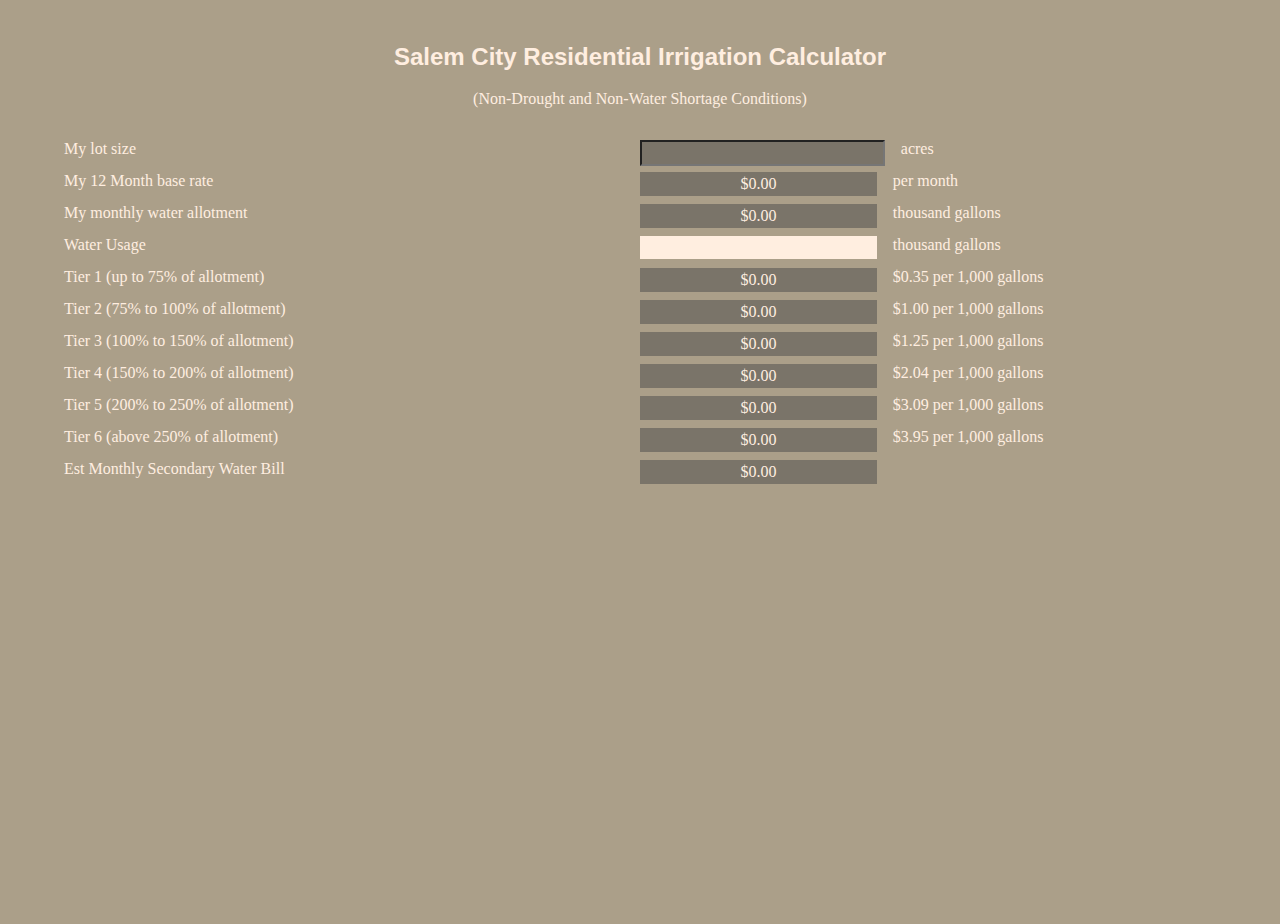
<file: calculator.html>
<!DOCTYPE html>
<html lang="en">
<head>
	<meta charset="UTF-8">
	<meta name="viewport" content="width=device-width, initial-scale=1.0">
	<meta http-equiv="X-UA-Compatible" content="ie=edge">
	<title>Irrigation Calculator</title>
	
	<link rel="shortcut icon" href="images/favicon.io.png">
	<link rel="stylesheet" href="css/irrigationcalculator.css">

	<script src="js/calculator.js" type="module"></script>

</head>
<body>
    <div id="calculator">
		<div id="clac-header">
			<h2>Salem City Residential Irrigation Calculator</h2>
			<p>(Non-Drought and Non-Water Shortage Conditions)</p>
		</div>
		<div id="table-div">
			<div class="calc-row">
				<div class="cell-left">
					<p>My lot size</p>
				</div>
				<div class="cell-right">
					<input id="lot-size" class="cell-box" type="number" min="0">
					<div>
						<p>acres</p>
					</div>
				</div>
			</div>
			<div class="calc-row">
				<div class="cell-left">
					<p>My 12 Month base rate</p>
				</div>
				<div class="cell-right">
					<div id="base-rate" class="cell-box">
						<p>$0.00</p>
					</div>
					<div>
						<p>per month</p>
					</div>
				</div>
			</div>
			<div class="calc-row">
				<div class="cell-left">
					<p>My monthly water allotment</p>
				</div>
				<div class="cell-right">
					<div id="water-allotment" class="cell-box">
						<p>$0.00</p>
					</div>
					<div>
						<p>thousand gallons</p>
					</div>
				</div>
			</div>
			<div class="calc-row">
				<div class="cell-left">
					<p>Water Usage</p>
				</div>
				<div class="cell-right">
					<input id="water-usage" class="cell-box" type="number" min="0">
					<div>
						<p>thousand gallons</p>
					</div>
				</div>
			</div>
			<div class="calc-row">
				<div class="cell-left">
					<p>Tier 1 (up to 75% of allotment)</p>
				</div>
				<div class="cell-right">
					<div id="tier1" class="cell-box">
						<p>$0.00</p>
					</div>
					<div>
						<p>$0.35 per 1,000 gallons</p>
					</div>
				</div>
			</div>
			<div class="calc-row">
				<div class="cell-left">
					<p>Tier 2 (75% to 100% of allotment)</p>
				</div>
				<div class="cell-right">
					<div id="tier2" class="cell-box">
						<p>$0.00</p>
					</div>
					<div>
						<p>$1.00 per 1,000 gallons</p>
					</div>
				</div>
			</div>
			<div class="calc-row">
				<div class="cell-left">
					<p>Tier 3 (100% to 150% of allotment)</p>
				</div>
				<div class="cell-right">
					<div id="tier3" class="cell-box">
						<p>$0.00</p>
					</div>
					<div>
						<p>$1.25 per 1,000 gallons</p>
					</div>
				</div>
			</div>
			<div class="calc-row">
				<div class="cell-left">
					<p>Tier 4 (150% to 200% of allotment)</p>
				</div>
				<div class="cell-right">
					<div id="tier4" class="cell-box">
						<p>$0.00</p>
					</div>
					<div>
						<p>$2.04 per 1,000 gallons</p>
					</div>
				</div>
			</div>
			<div class="calc-row">
				<div class="cell-left">
					<p>Tier 5 (200% to 250% of allotment)</p>
				</div>
				<div class="cell-right">
					<div id="tier5" class="cell-box">
						<p>$0.00</p>
					</div>
					<div>
						<p>$3.09 per 1,000 gallons</p>
					</div>
				</div>
			</div>
			<div class="calc-row">
				<div class="cell-left">
					<p>Tier 6 (above 250% of allotment)</p>
				</div>
				<div class="cell-right">
					<div id="tier6" class="cell-box">
						<p>$0.00</p>
					</div>
					<div>
						<p>$3.95 per 1,000 gallons</p>
					</div>
				</div>
			</div>
			<div class="calc-row">
				<div class="cell-left">
					<p>Est Monthly Secondary Water Bill</p>
				</div>
				<div class="cell-right">
					<div id="est-bill" class="cell-box">
						<p>$0.00</p>
					</div>
					<div>
						
					</div>
				</div>
			</div>
		</div>
    </div>
</body>
</html>
</file>
<file: css/irrigationcalculator.css>
body {
    height: 100vh;
    width: 100vw;
    padding: 0;
    margin: 0;
    background-color: #ab9f89;
}

h2 {
    font-family: Arial, Helvetica, sans-serif;
    color: #ffeee0;
    padding: 0.5em;
    margin: 0.3em;
}

p {
    color: #ffeee0;
    padding: 0 0.5em;
    margin: 0 0.5em;
}

#header-div {
    background: url(https://siterepository.s3.amazonaws.com/page_background_div_image_1443.jpg);
    background-size: 133vw;
    background-repeat: no-repeat;
    background-position-x: center;
    width: 100%;
    height: 0;
    padding-top: 58.8%;
    position: relative;
}

#header-photo {
    width: 100vw;
    height: 58.8%;
    background: url(../images/irrigation.png);
    background-size: 66vw;
    background-repeat: no-repeat;
    background-position-x: center;
    position: absolute;
    top: calc(100vw / 6.9);
    left: 0;
}

#body-div {
    background: url(https://siterepository.s3.amazonaws.com/page_background_image_1443.jpg);
    background-size: 133vw;
    background-repeat: repeat;
    background-position-x: center;
    height: auto;
    width: 100vw;
    margin: 0;
    display: flex;
    flex-direction: column;
    align-items: center;

    position: absolute;
    top: calc(100vw / 2.3);


}

#main-container {
    width: 66vw;
    height: auto;

    display: flex;
    flex-direction: column;
}

#description-div {
    width: 100%;
    height: auto;
}


#calculator {
    width: calc(100% - 6em);
    height: auto;
    display: flex;
    flex-direction: column;
    align-items: center;
    justify-content: center;
    margin: 1.5em 3em;
}

#clac-header {
    width: calc(100% - 4em);
    height: auto;
    text-align: center;
    margin: 0 2em 2em 2em;
}

#table-div {
    display: flex;
    flex-direction: column;
    height: auto;
    width: 100%;
}

#meter-size {
    height: 1.7em;
    padding: 0;
    border: none;
    background-color: #ffeee0;
}

#water-usage {
    height: 1.7em;
    padding: 0;
    border: none;
    background-color: #ffeee0;
}

.calc-row {
    width: 100%;
    min-height: 2em;
    height: auto;
    display: flex;
    flex-direction: row;
}

.cell-left {
    width: 50%;
}

.cell-right {
    width: 50%;
    display: flex;
    flex-direction: row;
}

.cell-box {
    height: 1.5em;
    width: 40%;
    background-color: rgba(73, 73, 73, 0.5);
    display: flex;
    justify-content: center;
    align-items: center;
}

/* Toggle Switch */

.switch {
    position: relative;
    display: inline-block;
    width: 60px;
    height: 1.5em;
  }
  
  .switch input { 
    opacity: 0;
    width: 0;
    height: 0;
  }
  
  .slider {
    position: absolute;
    cursor: pointer;
    top: 0;
    left: 0;
    right: 0;
    bottom: 0;
    background-color: #ccc;
    -webkit-transition: .4s;
    transition: .4s;
  }
  
  .slider:before {
    position: absolute;
    content: "";
    height: 1em;
    width: 26px;
    left: 4px;
    bottom: 4px;
    background-color: white;
    -webkit-transition: .4s;
    transition: .4s;
  }
  
  input:checked + .slider {
    background-color: #2196F3;
  }
  
  input:focus + .slider {
    box-shadow: 0 0 1px #2196F3;
  }
  
  input:checked + .slider:before {
    -webkit-transform: translateX(26px);
    -ms-transform: translateX(26px);
    transform: translateX(26px);
  }


  @media only screen and (max-width: 850px) {
    /* For mobile phones: */
    #main-container {
        width: 70vw !important;
    }
    #calculator {
        margin: 1em !important;
        width: calc(100% - 2em) !important;
    }
    #clac-header {
        margin: 1em !important;
        width: calc(100% - 2em) !important;
    }

    .calc-row {
        flex-direction: column !important;
        align-items: center !important;
        margin-bottom: 1em !important;
    }

    .cell-left {
        width: 100% !important;
        display: flex !important;
        flex-direction: column !important;
        align-items: center !important;
        text-align: center;
    }
    
    .cell-right {
        width: 100% !important;
        display: flex !important;
        flex-direction: column !important;
        align-items: center !important;
        text-align: center;
    }

    .cell-box {
        width: 100% !important;
        text-align: center;
    }

  }
</file>
